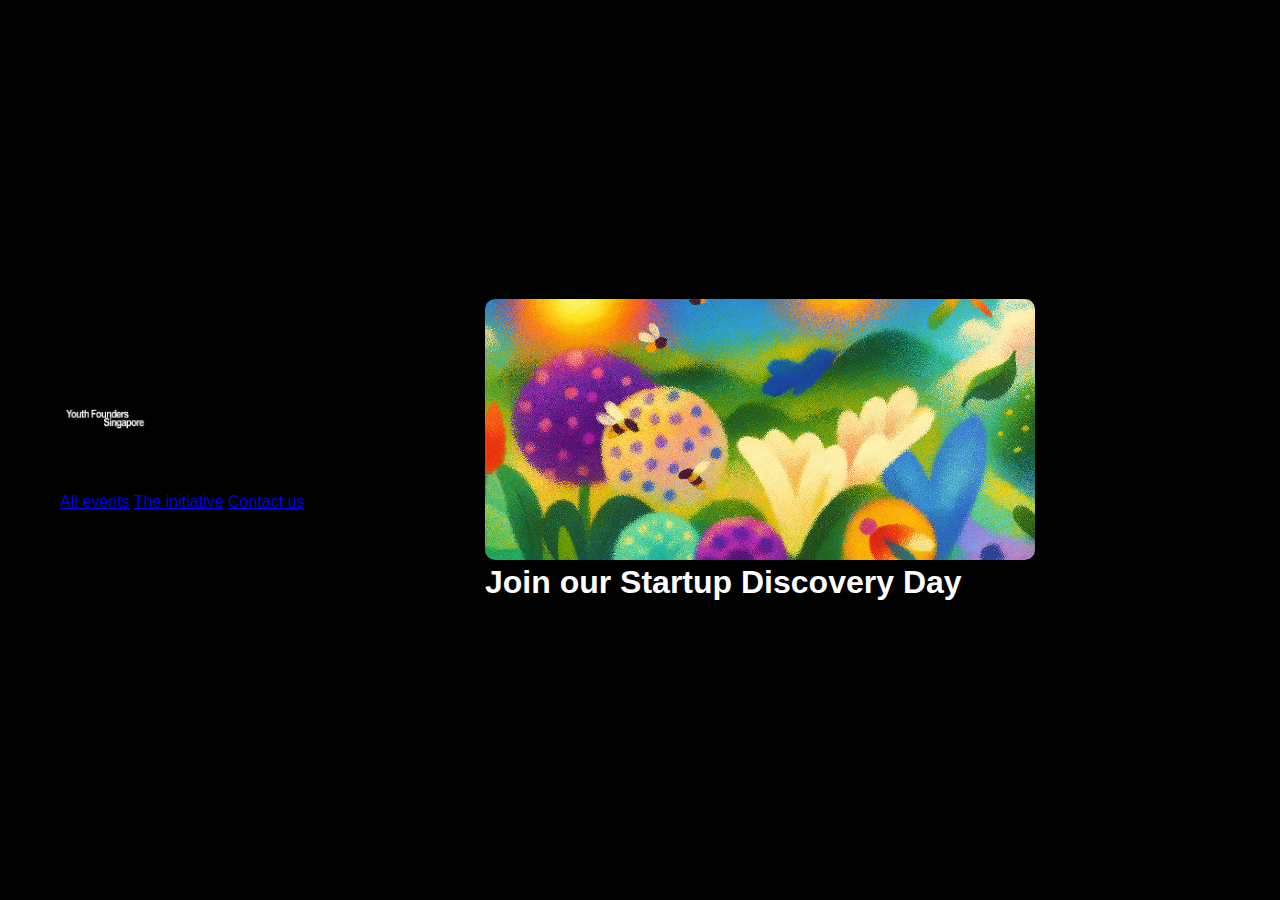
<file: index.html>
<!DOCTYPE html>
<html lang="en">
<head>
    <meta charset="UTF-8">
    <title>Youth Founders Singapore</title>
    <link rel="stylesheet" href="styles.css">
</head>
<body>

<!-- SIDEBAR -->
<div class="sidebar">
    <a href="index.html">
        <img src="FullLogo_Black.png" alt="Youth Founders Singapore" class="logo">
    </a>

    <nav>
        <a href="events.html">All events</a>
        <a href="initiative.html">The initiative</a>
        <a href="contact.html">Contact us</a>
    </nav>
</div>

<!-- MAIN CONTENT -->
<div class="content-wrapper">
    <div class="content home-content">

        <img src="hero.png" alt="Hero Image" class="hero-image">

        <h1 class="hero-title">Join our Startup Discovery Day</h1>

    </div>
</div>

</body>
</html>
</file>
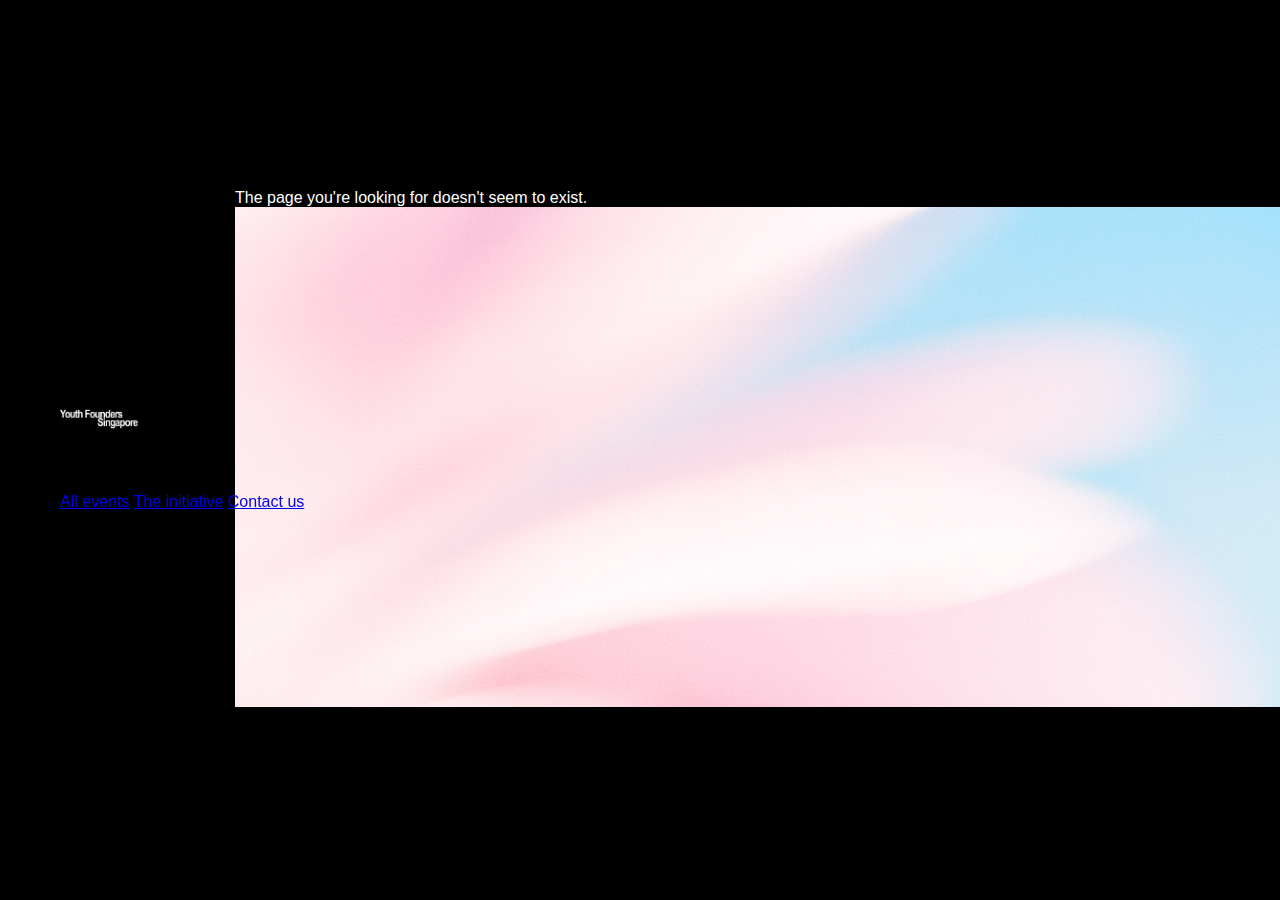
<file: error404.html>
<!DOCTYPE html>
<html lang="en">
<head>
    <meta charset="UTF-8">
    <title>Error 404 | Youth Founders Singapore</title>
    <link rel="icon" href="YFSWebFavicon.png" type="image/x-icon"/>
    <link rel="stylesheet" href="styles.css">
</head>
<body>

<!-- SIDEBAR -->
<div class="sidebar">
    <a href="/">
        <img src="YFSWebLogo.png" alt="Youth Founders Singapore" class="logo">
    </a>

    <nav>
        <a href="/events">All events</a>
        <a href="/initiative">The initiative</a>
        <a href="mailto:youthfounderssingapore@gmail.com">Contact us</a>
    </nav>
</div>

<!-- ERROR 404 CONTENT -->
<div class="content-wrapper">
    <div class="content">

        <p class="description">
            The page you're looking for doesn't seem to exist.
        </p>

        <img src="placeholder.png" class="initiative-image" alt="Error 404 Image">

    </div>
</div>

</body>
</html>
</file>
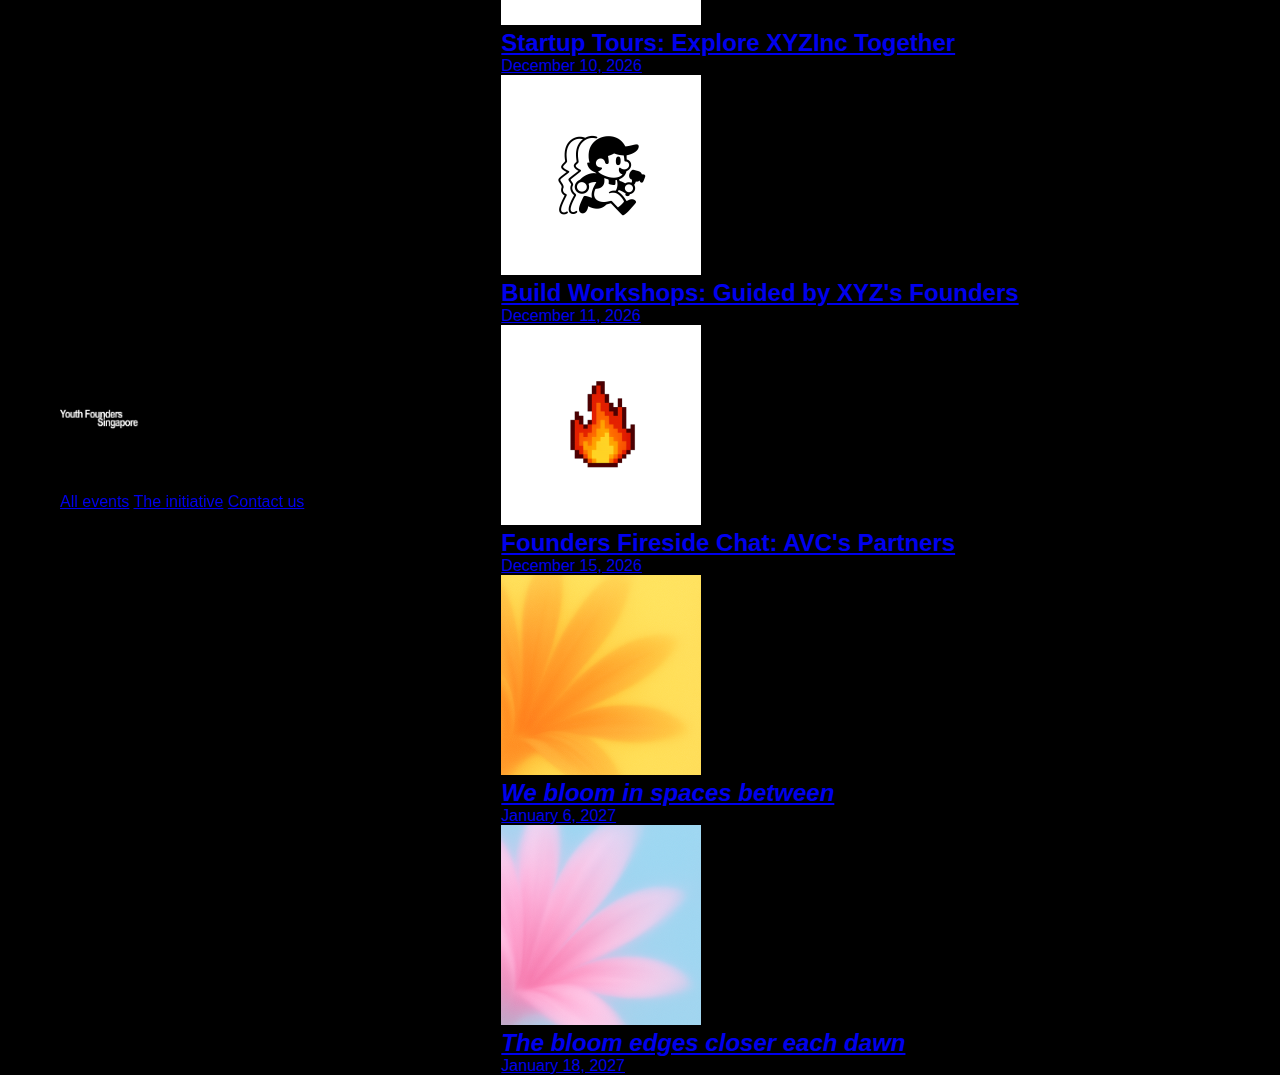
<file: events.html>
<!DOCTYPE html>
<html lang="en">
<head>
    <meta charset="UTF-8">
    <title>All Events | Youth Founders Singapore</title>
    <link rel="icon" href="YFSWebFavicon.png" type="image/x-icon"/>
    <link rel="stylesheet" href="styles.css">
</head>
<body>

<!-- SIDEBAR -->
<div class="sidebar">
    <a href="/">
        <img src="YFSWebLogo.png" alt="Youth Founders Singapore" class="logo">
    </a>

    <nav>
        <a href="/events">All events</a>
        <a href="/initiative">The initiative</a>
        <a href="mailto:youthfounderssingapore@gmail.com">Contact us</a>
    </nav>
</div>

<!-- EVENTS CONTENT -->
<div class="content-wrapper events-page">
    <div class="content">

        <div class="event-list">

            <!-- EVENT 1 -->
            <a class="event-card" href="event1.html">
                <img src="sq3.png" alt="Event Image">
                <div>
                    <h2>Startup Tours: Explore XYZInc Together</h2>
                    <p class="date">December 10, 2026</p>
                </div>
            </a>

            <!-- EVENT 2 -->
            <a class="event-card" href="/error404">
                <img src="sq1.png" alt="Event Image">
                <div>
                    <h2>Build Workshops: Guided by XYZ's Founders</h2>
                    <p class="date">December 11, 2026</p>
                </div>
            </a>

            <!-- EVENT 3 -->
            <a class="event-card" href="/error404">
                <img src="sq2.png" alt="Event Image">
                <div>
                    <h2>Founders Fireside Chat: AVC's Partners</h2>
                    <p class="date">December 15, 2026</p>
                </div>
            </a>

            <!-- EVENT 4 -->
            <a class="event-card" href="/error404">
                <img src="sq4.png" alt="Event Image">
                <div>
                    <h2><i>We bloom in spaces between</i></h2>
                    <p class="date">January 6, 2027</p>
                </div>
            </a>

            <!-- EVENT 5 -->
            <a class="event-card" href="/error404">
                <img src="sq5.png" alt="Event Image">
                <div>
                    <h2><i>The bloom edges closer each dawn</i></h2>
                    <p class="date">January 18, 2027</p>
                </div>
            </a>


        </div>

    </div>
</div>

</body>
</html>
</file>
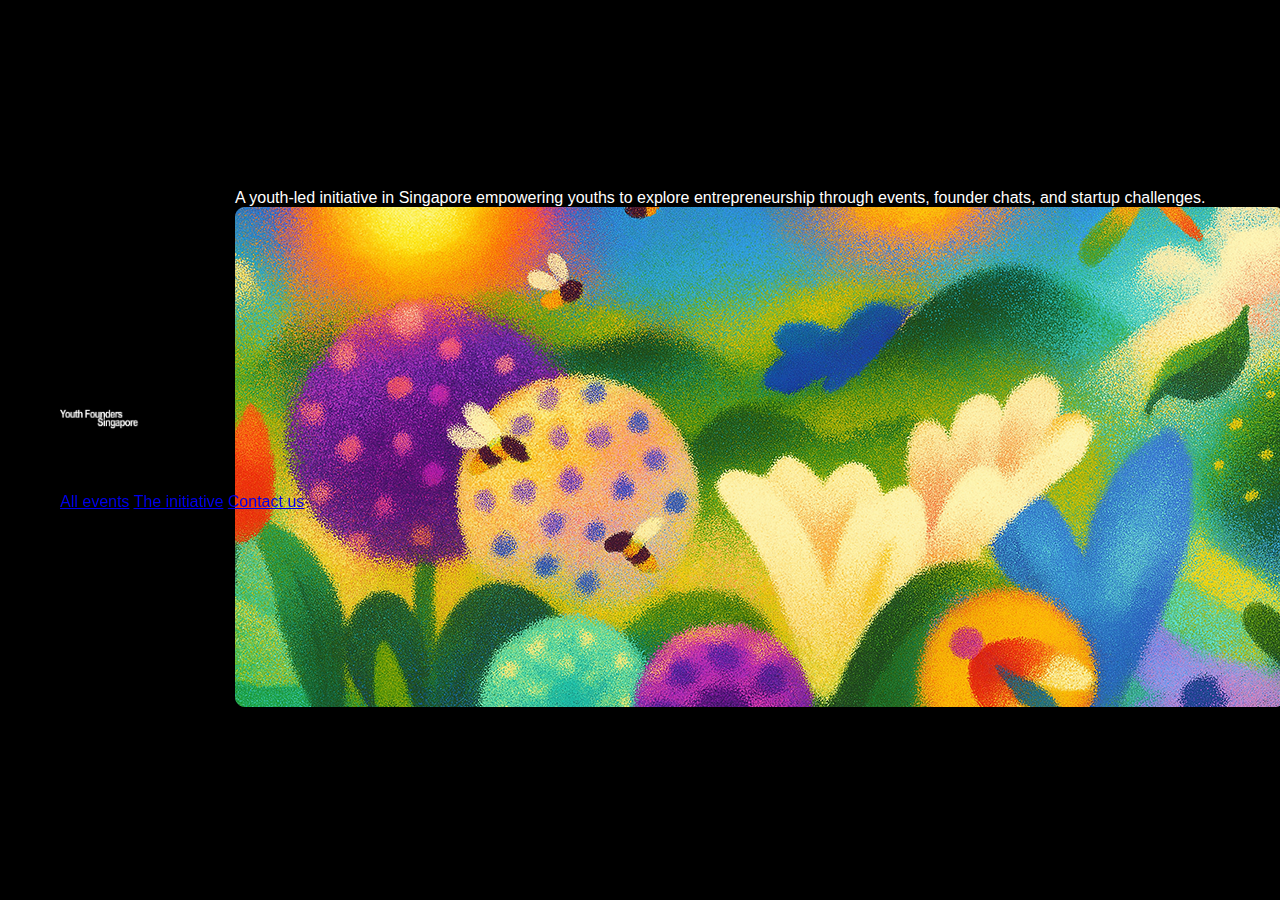
<file: initiative.html>
<!DOCTYPE html>
<html lang="en">
<head>
    <meta charset="UTF-8">
    <title>The Initiative – Youth Founders Singapore</title>
    <link rel="icon" href="YFSWebFavicon.png" type="image/x-icon"/>
    <link rel="stylesheet" href="styles.css">
</head>
<body>

<!-- SIDEBAR -->
<div class="sidebar">
    <a href="index.html">
        <img src="YFSWebLogo.png" alt="Youth Founders Singapore" class="logo">
    </a>

    <nav>
        <a href="events.html">All events</a>
        <a href="initiative.html">The initiative</a>
        <a href="contact.html">Contact us</a>
    </nav>
</div>

<!-- INITIATIVE CONTENT -->
<div class="content-wrapper">
    <div class="content">

        <p class="description">
            A youth-led initiative in Singapore empowering youths to explore entrepreneurship
            through events, founder chats, and startup challenges.
        </p>

        <img src="hero.png" class="initiative-image" alt="Initiative Image">

    </div>
</div>

</body>
</html>
</file>
<file: styles.css>
/* RESET */
* {
  margin: 0;
  padding: 0;
  box-sizing: border-box;
}

/* GLOBAL */
body {
  background: black;
  color: white;
  font-family: Arial, sans-serif;
  height: 100vh;

  display: flex;
  justify-content: center;
  align-items: center;

  padding-left: 240px; /* ensures content never overlaps sidebar */
}

/* ─────────────────────────────────────────────
   FIXED SIDEBAR (shared across all pages)
   ───────────────────────────────────────────── */
.sidebar {
  position: fixed;
  left: 60px;       /* consistent horizontal spacing */
  top: 50%;         /* vertically centered */
  transform: translateY(-50%);

  display: flex;
  flex-direction: column;
  gap: 40px;
}

/* Logo */
.logo {
  width: 90px;
  height: auto;
  object-fit: contain;
}

/* Menu links */
.menu {
  list-style: none;
  display: flex;
  flex-direction: column;
  gap: 18px;
}

.menu a {
  color: white;
  text-decoration: none;
  font-size: 16px;
}

.menu a:hover,
.menu a:active {
  text-decoration: underline;
}

/* ─────────────────────────────────────────────
   HOME PAGE HERO CONTENT
   ───────────────────────────────────────────── */
.wrapper {
  display: flex;
  flex-direction: row;
  gap: 80px;
  align-items: flex-start;
  text-align: left;
}

.hero-link {
  color: inherit;
  text-decoration: none;
}

.hero {
  display: flex;
  flex-direction: column;
  gap: 25px;
}

.hero-image {
  width: 550px;
  max-width: 45vw;
  border-radius: 10px;
  height: auto;
}

.title {
  font-size: 32px;
  line-height: 1.3;
}

/* ─────────────────────────────────────────────
   RESPONSIVE
   ───────────────────────────────────────────── */
@media (max-width: 900px) {
  body {
    padding-left: 0;
    align-items: flex-start;
  }

  .sidebar {
    position: static;
    transform: none;
    padding: 20px;
  }

  .wrapper {
    flex-direction: column;
    padding-top: 20px;
    gap: 50px;
    align-items: center;
  }

  .title {
    text-align: center;
  }
}
</file>
